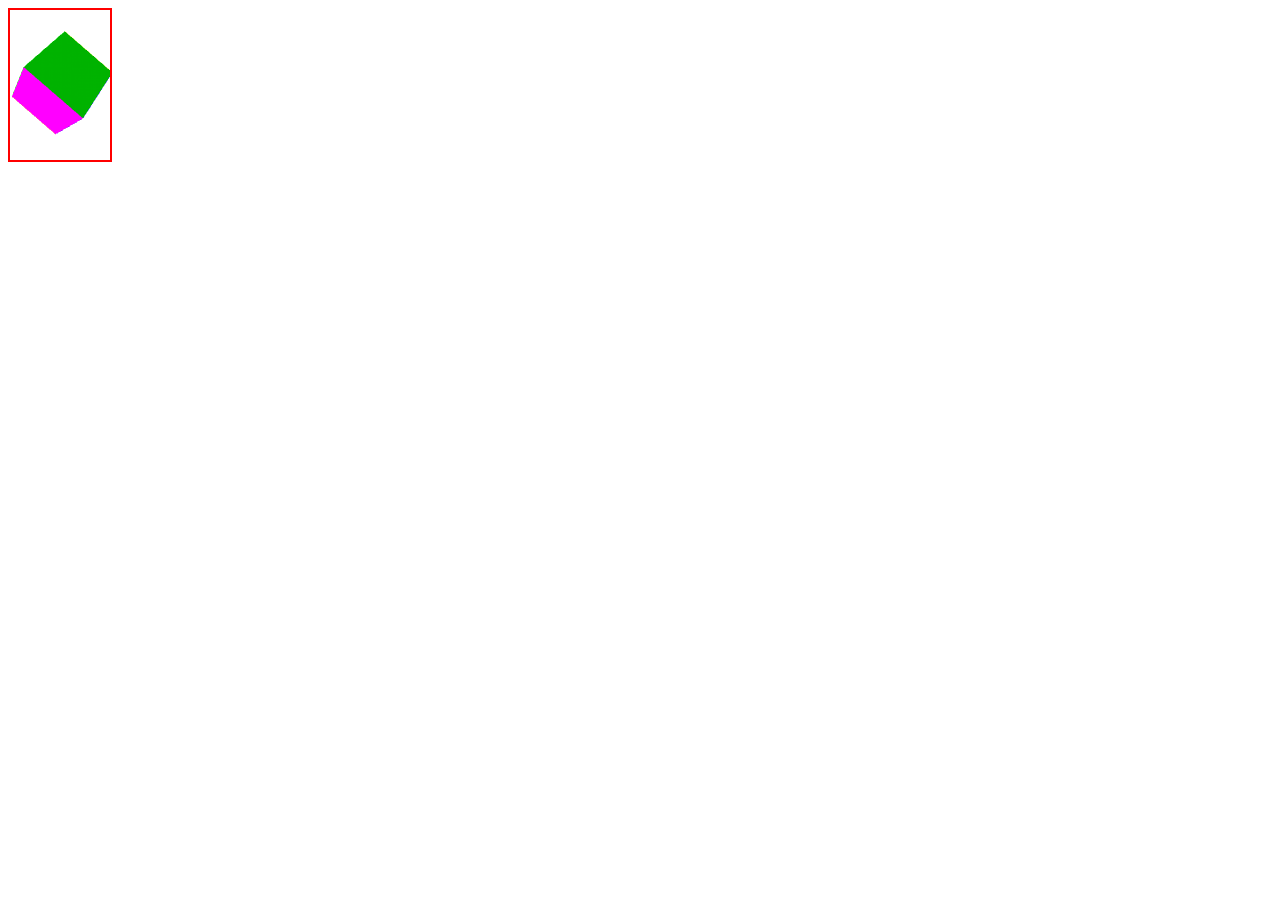
<file: cubeflow/index.html>
<!doctype html>
<html lang="en">
  <head>
    <meta charset="utf-8">
    <title>WebGL Demo</title>
    <link rel="stylesheet" href="webgl.css" type="text/css">
  </head>
  <body>
  <canvas id="glcanvas" width="100%" height="auto"></canvas>
  </body>
      
  <script src="gl-matrix.js"></script>
  <script src="webgl.js"></script>
</html>
</file>
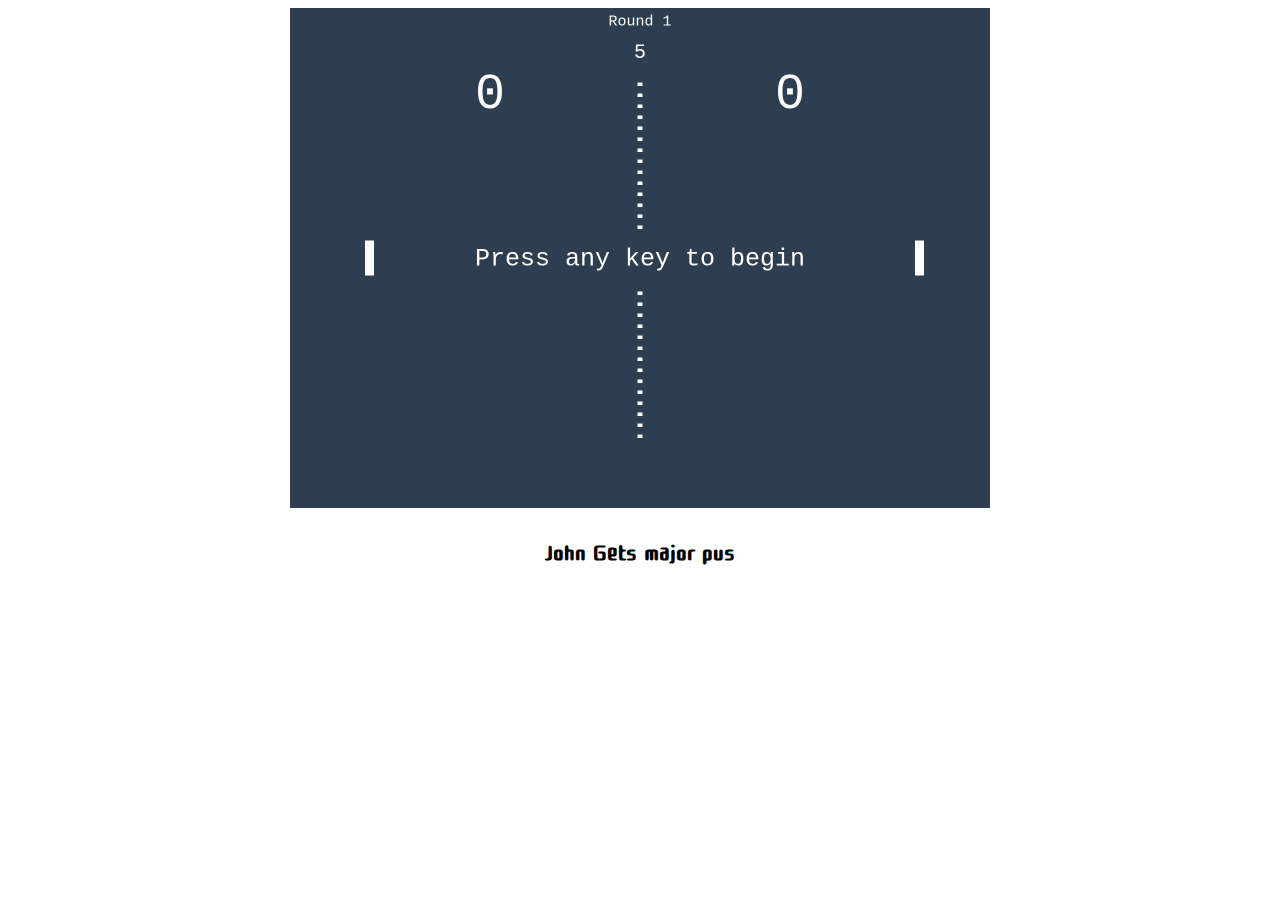
<file: pong/index.html>
<!doctype html>

<html lang="en">
<head>
  <meta charset="utf-8">

  <title>Pong Test</title>

  <link rel="stylesheet" href="main.css">

  <link href="https://fonts.googleapis.com/css?family=Cute+Font" rel="stylesheet">

  <link rel="shortcut icon" href="favicon.png" type="image/x-icon">

  <link rel="icon" href="favicon.png" type="image/x-icon">

  <script>
        // Audio (Game sounds) in base64 format.
        var beep1 = new Audio(
         "[data-uri]"
        );
        var beep2 = new Audio(
         "[data-uri]"
        );
        var beep3 = new Audio(
         "[data-uri]"
        );
    </script>
</head>

<body>
  <canvas></canvas>
  <h1 style="text-align: center; font-family: 'Cute Font', cursive">John Gets major pus</h1>
  <script src="main.js"></script>
</body>
</html>
</file>
<file: cubeflow/webgl.css>
canvas {
	border: 2px solid red;
	background-color: black;
}
video {
	display: none;
}

.background {
	background-color: black;
	width: 100%;
	height: 100%;
}
</file>
<file: pong/main.css>
body {
	text-align: center;
}
</file>
